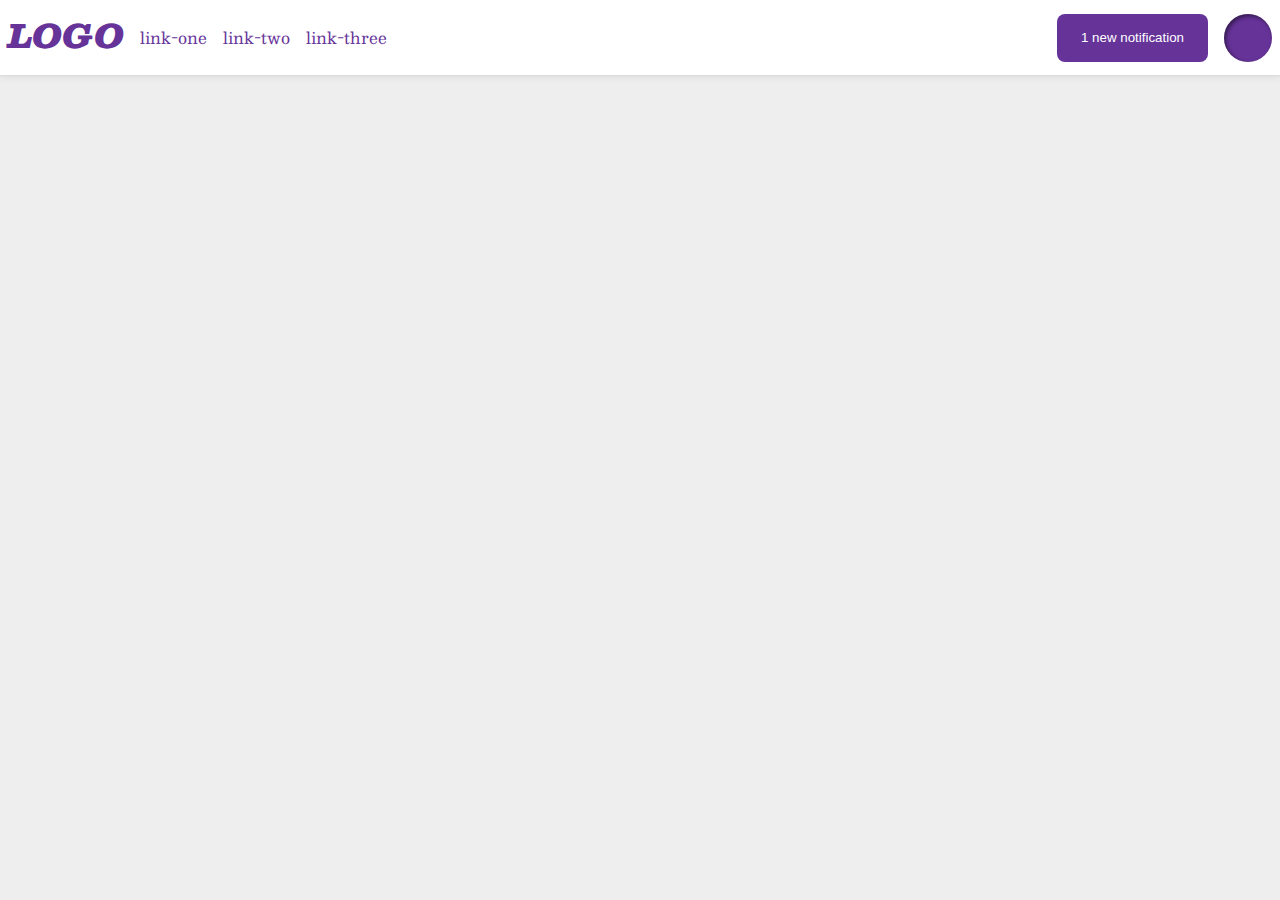
<file: flex/03-flex-header-2/index.html>
<!DOCTYPE html>
<html lang="en">
  <head>
    <meta charset="UTF-8">
    <meta http-equiv="X-UA-Compatible" content="IE=edge">
    <meta name="viewport" content="width=device-width, initial-scale=1.0">
    <title>Flex Header 2</title>
    <link rel="stylesheet" href="style.css">
  </head>
  <body>
    <div class="header">
      <div class="left-elements">
        <div class="logo">
          LOGO
        </div>
        <ul class="links">
          <li><a href="https://google.com">link-one</a></li>
          <li><a href="https://google.com">link-two</a></li>
          <li><a href="https://google.com">link-three</a></li>
        </ul>
      </div>
      <div class="right-elements">
        <button class="notifications">
          1 new notification
        </button>
        <div class="profile-image"></div>
      </div>
    </div>
  </body>
</html>
</file>
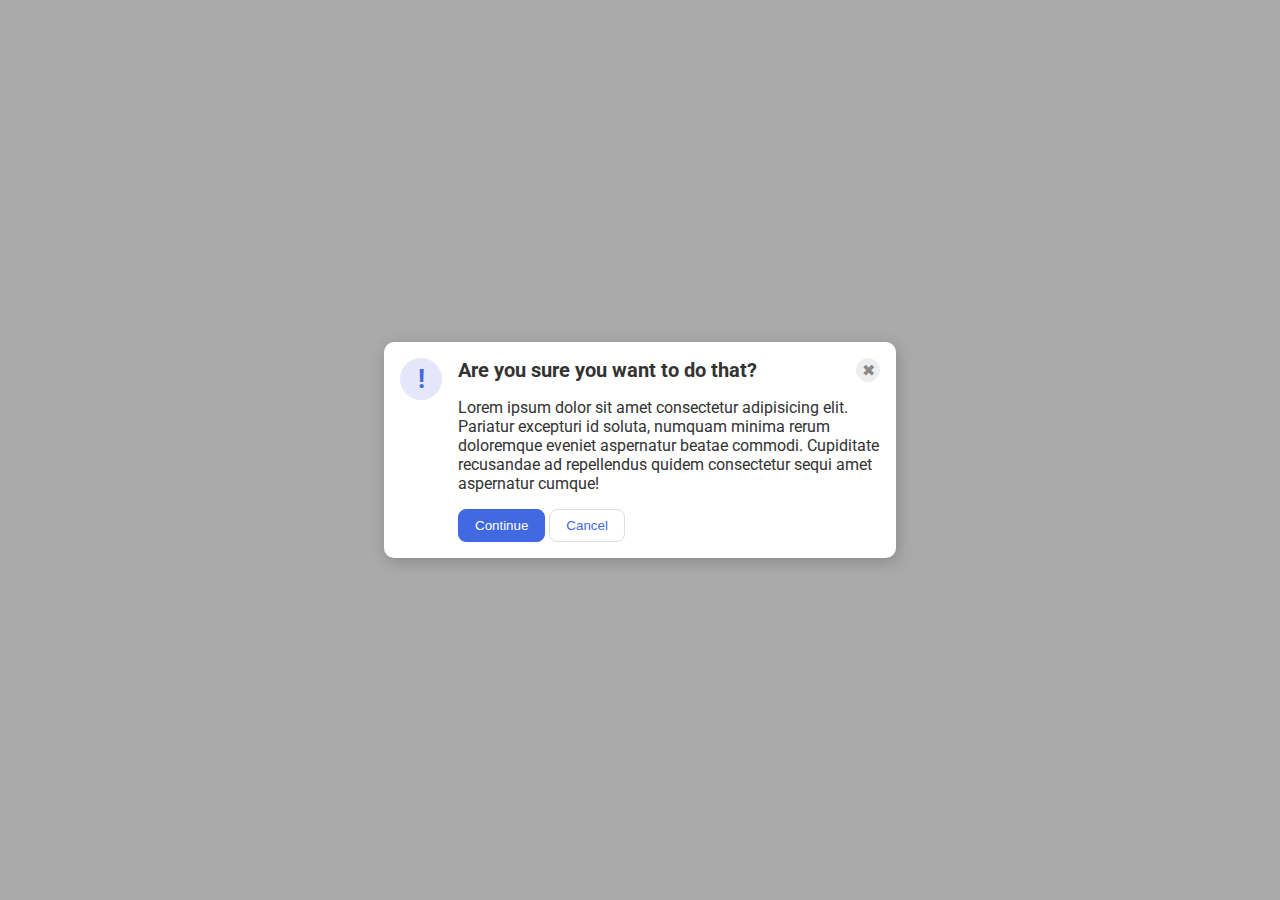
<file: flex/05-flex-modal/index.html>
<!DOCTYPE html>
<html lang="en">
  <head>
    <meta charset="UTF-8">
    <meta http-equiv="X-UA-Compatible" content="IE=edge">
    <meta name="viewport" content="width=device-width, initial-scale=1.0">
    <link rel="stylesheet" href="style.css">
    <title>Modal</title>
  </head>
  <body>
    <div class="modal">
      <div class="icon">!</div>    
      <div class="content">
        <div class="header">
          Are you sure you want to do that?
          <button class="close-button">✖</button>
        </div>
        <div class="text">Lorem ipsum dolor sit amet consectetur adipisicing elit. Pariatur excepturi id soluta, numquam minima rerum doloremque eveniet aspernatur beatae commodi. Cupiditate recusandae ad repellendus quidem consectetur sequi amet aspernatur cumque!</div>
        <div>
          <button class="continue">Continue</button>
          <button class="cancel">Cancel</button>
        </div>
      </div>
    </div>
  </body>
</html>
</file>
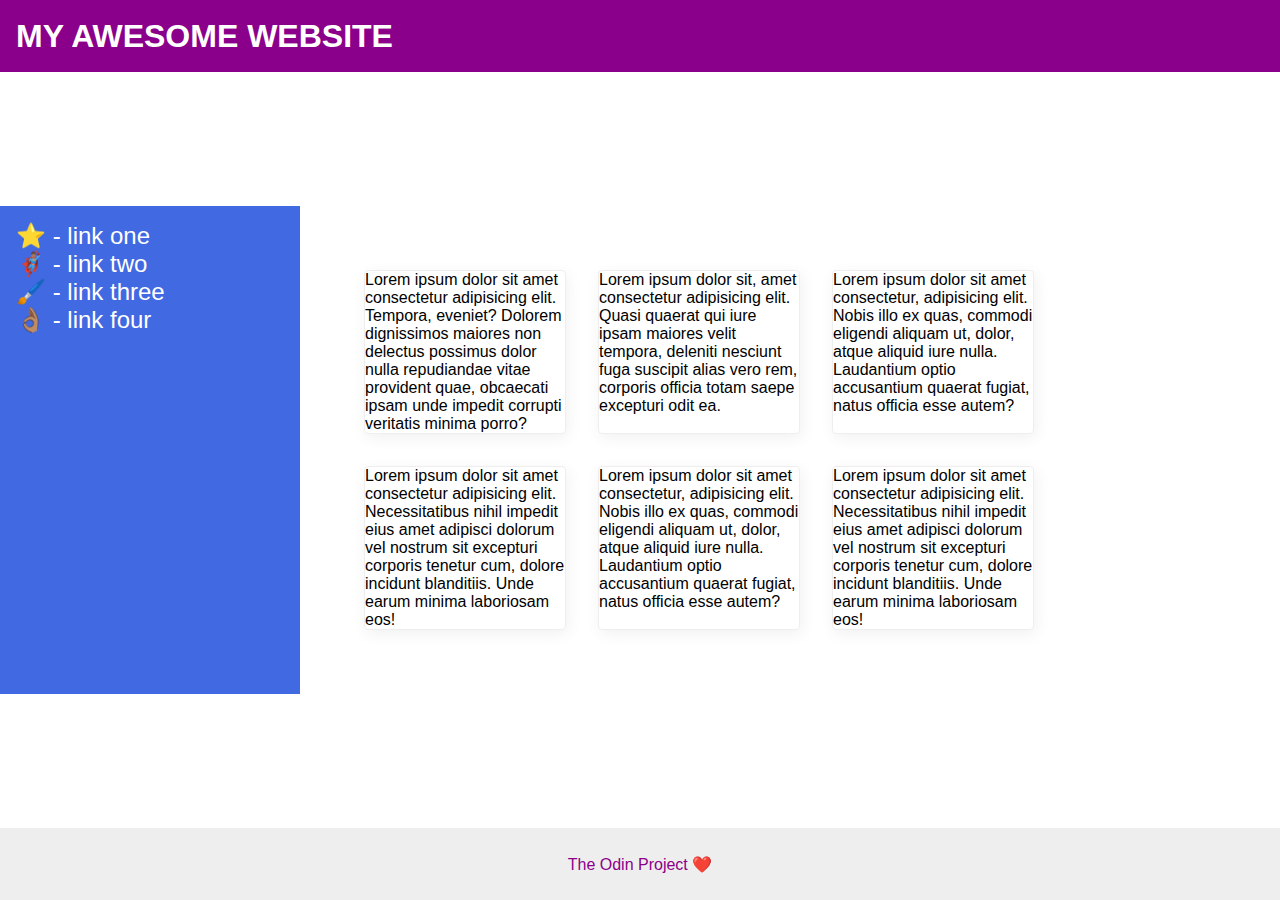
<file: flex/07-flex-layout-2/index.html>
<!DOCTYPE html>
<html lang="en">
  <head>
    <meta charset="UTF-8">
    <meta http-equiv="X-UA-Compatible" content="IE=edge">
    <meta name="viewport" content="width=device-width, initial-scale=1.0">
    <title>The Holy Grail</title>
    <link rel="stylesheet" href="style.css">
  </head>
  <body>
    <div class="header">
      MY AWESOME WEBSITE
    </div>
    
    <div class="content">
      <div class="sidebar">
        <ul>
          <li><a href="#">⭐ - link one</a></li>
          <li><a href="#">🦸🏽‍♂️ - link two</a></li>
          <li><a href="#">🖌️ - link three</a></li>
          <li><a href="#">👌🏽 - link four</a></li>
        </ul>
      </div>

      <div class="cards-container">
        <div class="card">Lorem ipsum dolor sit amet consectetur adipisicing elit. Tempora, eveniet? Dolorem dignissimos maiores non delectus possimus dolor nulla repudiandae vitae provident quae, obcaecati ipsam unde impedit corrupti veritatis minima porro?</div>
        <div class="card">Lorem ipsum dolor sit, amet consectetur adipisicing elit. Quasi quaerat qui iure ipsam maiores velit tempora, deleniti nesciunt fuga suscipit alias vero rem, corporis officia totam saepe excepturi odit ea.</div>
        <div class="card">Lorem ipsum dolor sit amet consectetur, adipisicing elit. Nobis illo ex quas, commodi eligendi aliquam ut, dolor, atque aliquid iure nulla. Laudantium optio accusantium quaerat fugiat, natus officia esse autem?</div>
        <div class="card">Lorem ipsum dolor sit amet consectetur adipisicing elit. Necessitatibus nihil impedit eius amet adipisci dolorum vel nostrum sit excepturi corporis tenetur cum, dolore incidunt blanditiis. Unde earum minima laboriosam eos!</div>
        <div class="card">Lorem ipsum dolor sit amet consectetur, adipisicing elit. Nobis illo ex quas, commodi eligendi aliquam ut, dolor, atque aliquid iure nulla. Laudantium optio accusantium quaerat fugiat, natus officia esse autem?</div>
        <div class="card">Lorem ipsum dolor sit amet consectetur adipisicing elit. Necessitatibus nihil impedit eius amet adipisci dolorum vel nostrum sit excepturi corporis tenetur cum, dolore incidunt blanditiis. Unde earum minima laboriosam eos!</div>
      </div>
    </div>

    <div class="footer">
      The Odin Project ❤️
    </div>
  </body>
</html>
</file>
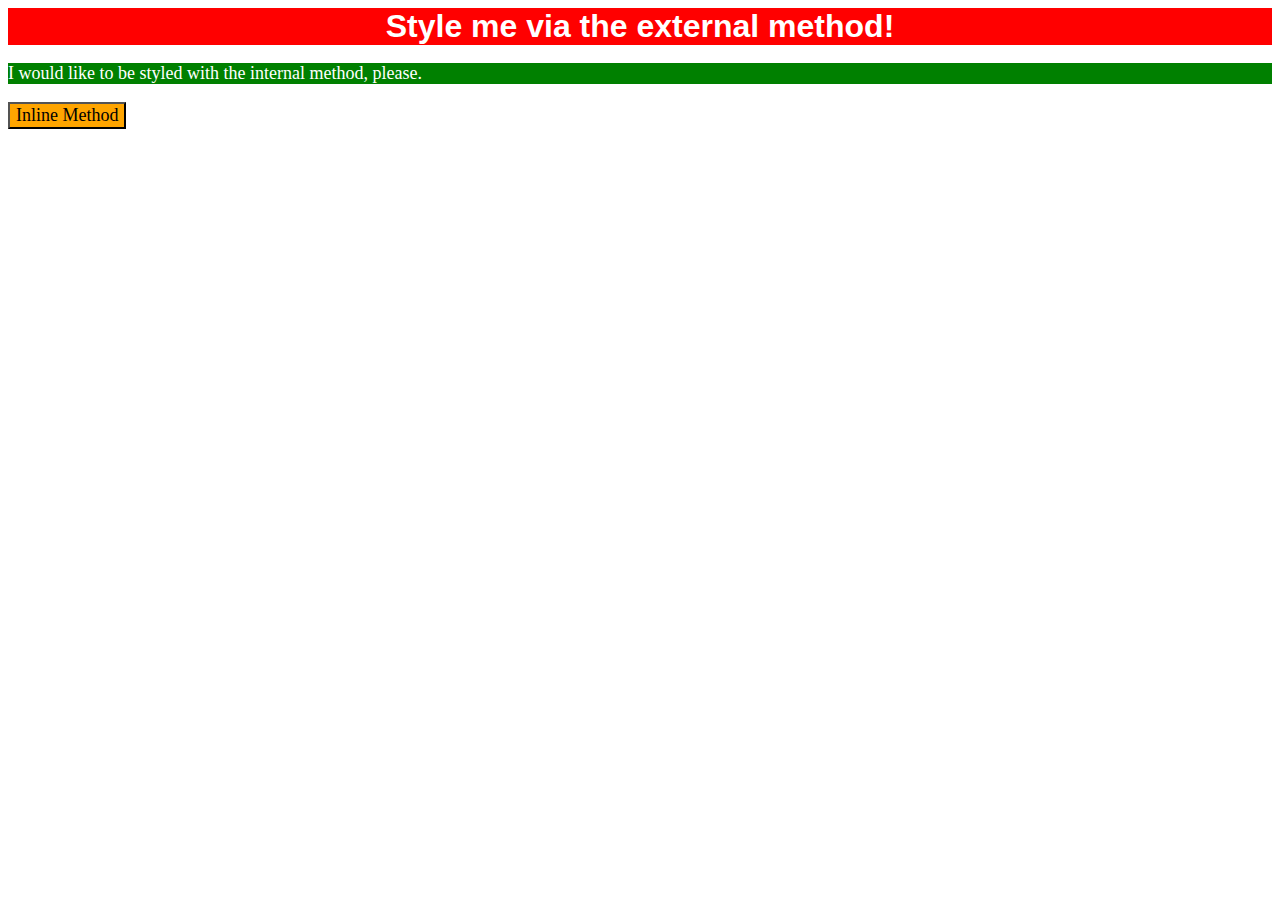
<file: foundations/01-css-methods/index.html>
<!DOCTYPE html>
<html lang="en">
  <head>
    <meta charset="UTF-8">
    <meta http-equiv="X-UA-Compatible" content="IE=edge">
    <meta name="viewport" content="width=device-width, initial-scale=1.0">
    <link rel="stylesheet" href="styles.css">
    <style>
      p {
        background-color: green;
        color: white;
        font-size: 18px;
      }
    </style>
    <title>Methods for Adding CSS</title>
  </head>
  <body>
    <div>Style me via the external method!</div>
    <p>I would like to be styled with the internal method, please.</p>
    <button style="background-color: orange; color: black; font-size: 18px; font-family: 'Times New Roman', Times, serif;">Inline Method</button>
  </body>
</html>
</file>
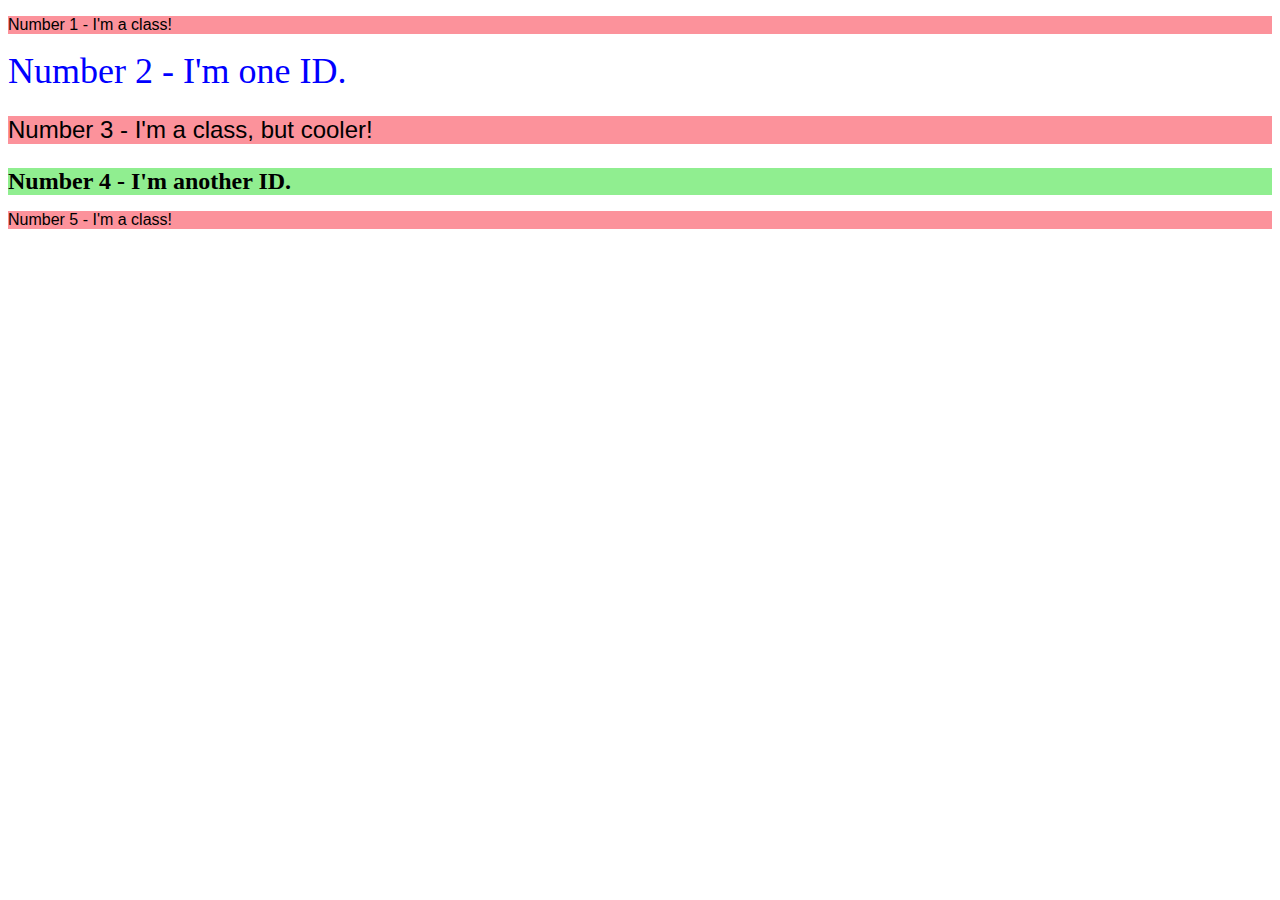
<file: foundations/02-class-id-selectors/index.html>
<!DOCTYPE html>
<html lang="en">
  <head>
    <meta charset="UTF-8">
    <meta http-equiv="X-UA-Compatible" content="IE=edge">
    <meta name="viewport" content="width=device-width, initial-scale=1.0">
    <title>Class and ID Selectors</title>
    <link rel="stylesheet" href="style.css">
  </head>
  <body>
    <p class="odd">Number 1 - I'm a class!</p>
    <div id="two">Number 2 - I'm one ID.</div>
    <p class="odd fontsize">Number 3 - I'm a class, but cooler!</p>
    <div id="four" class="fontsize">Number 4 - I'm another ID.</div>
    <p class="odd">Number 5 - I'm a class!</p>
  </body>
</html>
</file>
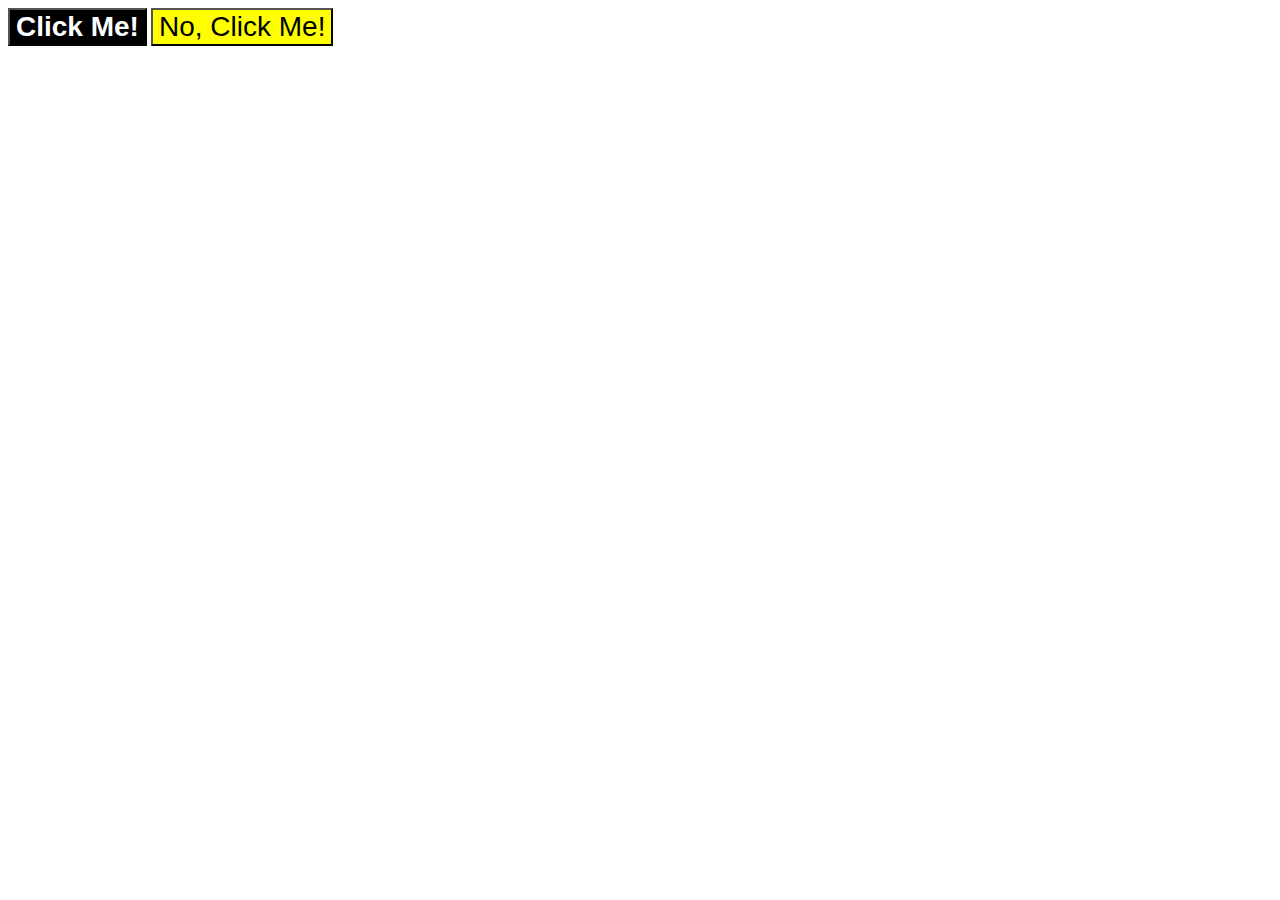
<file: foundations/03-grouping-selectors/index.html>
<!DOCTYPE html>
<html lang="en">
  <head>
    <meta charset="UTF-8">
    <meta http-equiv="X-UA-Compatible" content="IE=edge">
    <meta name="viewport" content="width=device-width, initial-scale=1.0">
    <title>Grouping Selectors</title>
    <link rel="stylesheet" href="style.css">
  </head>
  <body>
    <button class="click-me">Click Me!</button>
    <button class="no-click-me">No, Click Me!</button>
  </body>
</html>
</file>
<file: flex/03-flex-header-2/style.css>
/* this is some magical font-importing.  
you'll learn about it later. */
@import url('https://fonts.googleapis.com/css2?family=Besley:ital,wght@0,400;1,900&display=swap');

body {
  margin: 0;
  background: #eee;
  font-family: Besley, serif;
}

.header {
  background: white;
  border-bottom: 1px solid #ddd;
  box-shadow: 0 0 8px rgba(0,0,0,.1);
  padding: 8px;
  align-items: center;
}

.profile-image {
  background: rebeccapurple;
  box-shadow: inset 2px 2px 4px rgba(0,0,0,.5);
  border-radius: 50%;
  width: 48px;
  height: 48px;
  flex-shrink: 0;
}

.logo {
  color: rebeccapurple;
  font-size: 32px;
  font-weight: 900;
  font-style: italic;
}

button {
  border: none;
  border-radius: 8px;
  background: rebeccapurple;
  color: white;
  padding: 8px 24px;
}

a {
  /* this removes the line under our links */
  text-decoration: none;
  color: rebeccapurple;
}

ul {
  list-style-type: none;
  padding: 0;
}

ul,
.header,
.left-elements,
.right-elements {
  display: flex;
  gap: 16px;
}

.left-elements {
  margin-right: auto;
}
</file>
<file: flex/05-flex-modal/style.css>
@import url('https://fonts.googleapis.com/css2?family=Roboto:wght@400;700&display=swap');

html, body {
  height: 100%;
}

body {
  font-family: Roboto, sans-serif;
  margin: 0;
  background: #aaa;
  color: #333;
  /* I'll give you this one for free lol */
  display: flex;
  align-items: center;
  justify-content: center;
}

.header {
  font-weight: bold;
  font-size: 20px;
  display: flex;
  justify-content: space-between;
}

.modal {
  background: white;
  width: 480px;
  border-radius: 10px;
  box-shadow: 2px 4px 16px rgba(0,0,0,.2);
  padding: 16px; 
  display: flex;
  gap: 16px;
}

.content {
  display: flex;
  flex-direction: column;
  gap: 16px;
}

.icon {
  color: royalblue;
  font-size: 26px;
  font-weight: 700;
  background: lavender;
  width: 42px;
  height: 42px;
  border-radius: 50%;
  display: flex;
  align-items: center;
  justify-content: center;
  flex-shrink: 0;
}

.close-button {
  background: #eee;
  border-radius: 50%;
  color: #888;
  font-weight: 400;
  font-size: 16px;
  height: 24px;
  width: 24px;
  display: flex;
  align-items: center;
  justify-content: center;
  border: 1px solid #eee;
  padding: 0;
  flex-shrink:0;
}

button {
  cursor: pointer;
  padding: 8px 16px;
  border-radius: 8px;
}

button.continue {
  background: royalblue;
  border: 1px solid royalblue;
  color: white;
}

button.cancel {
  background: white;
  border: 1px solid #ddd;
  color: royalblue;
}
</file>
<file: flex/07-flex-layout-2/style.css>
body {
  font-family: -apple-system, BlinkMacSystemFont, 'Segoe UI', Roboto, Oxygen, Ubuntu, Cantarell, 'Open Sans', 'Helvetica Neue', sans-serif;
  margin: 0;
  min-height: 100vh;
  display: flex;
  flex-direction: column;
  justify-content: space-between;
}

.header {
  box-sizing: border-box;
  height: 72px;
  background: darkmagenta;
  color: white;
  font-size: 32px;
  font-weight: 900;
  padding: 0 16px;
  display: flex;
  align-items: center;
}

.footer {
  height: 72px;
  background: #eee;
  color: darkmagenta;
  display: flex;
  justify-content: center;
  align-items: center;
}

.sidebar {
  width: 300px;
  background: royalblue;
  box-sizing: border-box;
  text-align: left;
  padding: 16px;
  flex-shrink: 0;
}

.card {
  border: 1px solid #eee;
  box-shadow: 2px 4px 16px rgba(0,0,0,.06);
  border-radius: 4px;
  margin: 16px;
  flex-basis: 200px;
}

.content {
  display: flex;
}

.cards-container {
  padding: 48px;
  display: flex;
  flex-wrap: wrap;
}

.sidebar a {
  color: white;
  font-size: 24px;
  text-decoration: none;
}

.sidebar li {
  list-style: none;
}

.sidebar ul {
  margin: 0;
  padding: 0;
}
</file>
<file: foundations/01-css-methods/styles.css>
div {
  background-color: red;
  color: white;
  text-align: center;
  font-family: Arial, Helvetica, sans-serif;
  font-size: 32px;
  font-weight: bold;
}
</file>
<file: foundations/02-class-id-selectors/style.css>
.odd {
  background-color: #fc929b;
  font-family: Verdana, 'deDejaVu Sans', sans-serif;
}

#two {
  color: #0000ff;
  font-size: 36px;
}

.fontsize {
  font-size: 24px;
}

#four {
  background-color: #90ee90;
  font-weight: bold;
}
</file>
<file: foundations/03-grouping-selectors/style.css>
.click-me,
.no-click-me {
  font-size: 28px;
  font-family: Helvetica, "Times New Roman", sans-serif;
}

.click-me {
  background-color: #000000;
  color: #ffffff;
  font-weight: bold;
}

.no-click-me {
  background-color: #ffff00;
}
</file>
